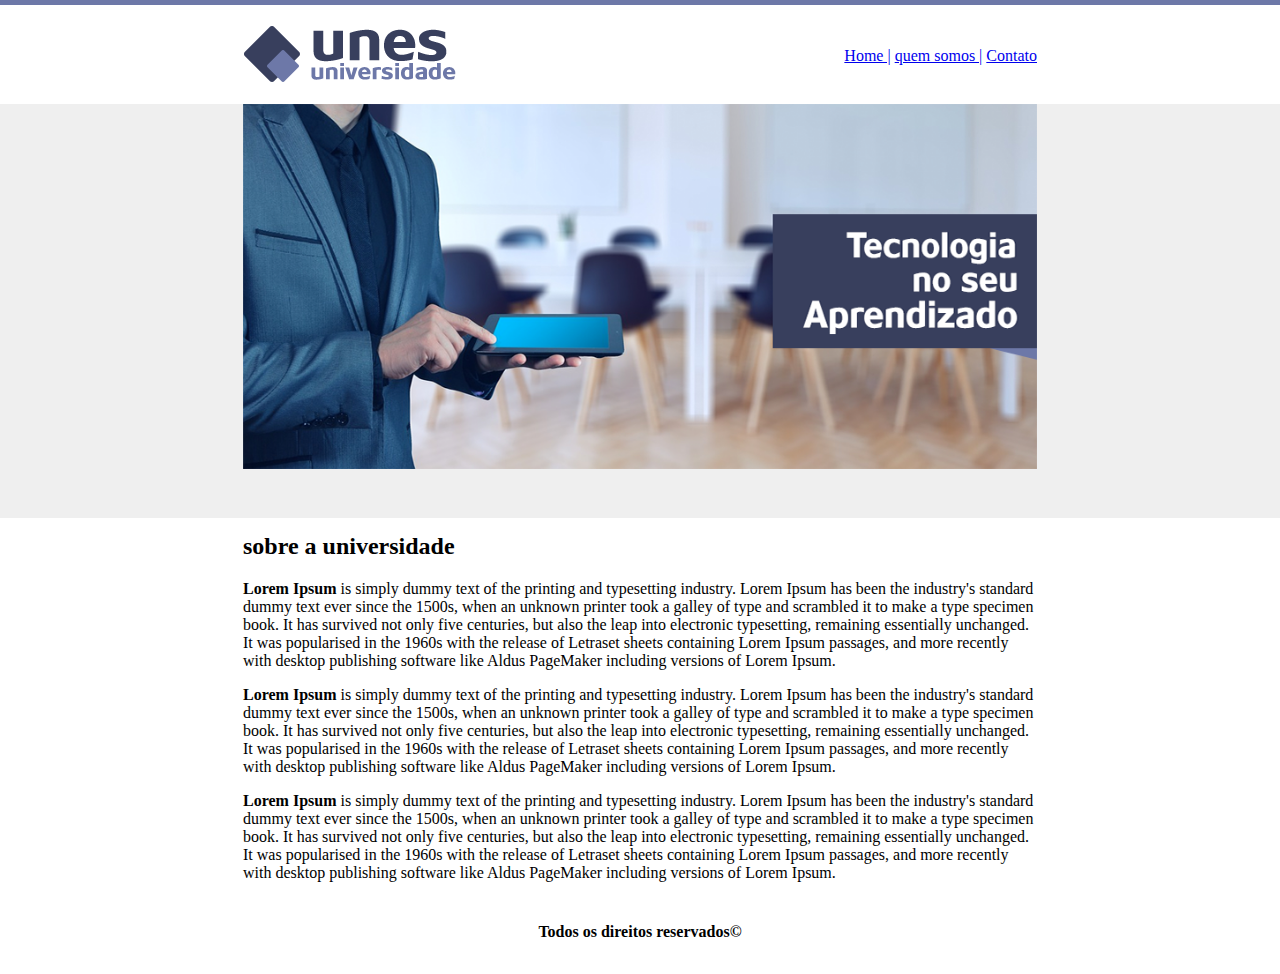
<file: index.html>
<!DOCTYPE html>
<html lang="en">
<head>
    <meta charset="UTF-8">
    <meta http-equiv="X-UA-Compatible" content="IE=edge">
    <meta name="viewport" content="width=device-width, initial-scale=1.0">
    <title>UNES - Página principal</title>
    <link rel="stylesheet" href="style.css" />
</head>
    <body background="imagens/fundo.png">
        <table style="border:0; width:900; align-items:center;">
            
            <tr>
                <td height="89px">
                    <img src="imagens/logo.png">
                </td>
                <td align="right">
                    <a href="index.html">Home |</a>
                    <a href="informacoes.html">quem somos |</a>
                    <a href="contato.html">Contato</a>
                </td>
            </tr>

            <tr>
                <td colspan="2">
                    <img class="img-resp" src="imagens/capa.png" />
                </td>
            </tr>

            <tr>
                <td colspan="2">
                    <br><br>

                    <h2 class="titulo">sobre a universidade</h2>
                    <p><strong>Lorem Ipsum</strong> is simply dummy text of the printing and typesetting industry. Lorem Ipsum has been the industry's standard dummy text ever since the 1500s, when an unknown printer took a galley of type and scrambled it to make a type specimen book. It has survived not only five centuries, but also the leap into electronic typesetting, remaining essentially unchanged. It was popularised in the 1960s with the release of Letraset sheets containing Lorem Ipsum passages, and more recently with desktop publishing software like Aldus PageMaker including versions of Lorem Ipsum.</p>
                    <p><strong>Lorem Ipsum</strong> is simply dummy text of the printing and typesetting industry. Lorem Ipsum has been the industry's standard dummy text ever since the 1500s, when an unknown printer took a galley of type and scrambled it to make a type specimen book. It has survived not only five centuries, but also the leap into electronic typesetting, remaining essentially unchanged. It was popularised in the 1960s with the release of Letraset sheets containing Lorem Ipsum passages, and more recently with desktop publishing software like Aldus PageMaker including versions of Lorem Ipsum.</p>
                    <p><strong>Lorem Ipsum</strong> is simply dummy text of the printing and typesetting industry. Lorem Ipsum has been the industry's standard dummy text ever since the 1500s, when an unknown printer took a galley of type and scrambled it to make a type specimen book. It has survived not only five centuries, but also the leap into electronic typesetting, remaining essentially unchanged. It was popularised in the 1960s with the release of Letraset sheets containing Lorem Ipsum passages, and more recently with desktop publishing software like Aldus PageMaker including versions of Lorem Ipsum.</p>

                </td>
            </tr>

            <tr>
                <td colspan="2" align="center">
                    <h4>Todos os direitos reservados&copy;</h4>

                </td>
            </tr>



        </table>

    </body>
</html>
</file>
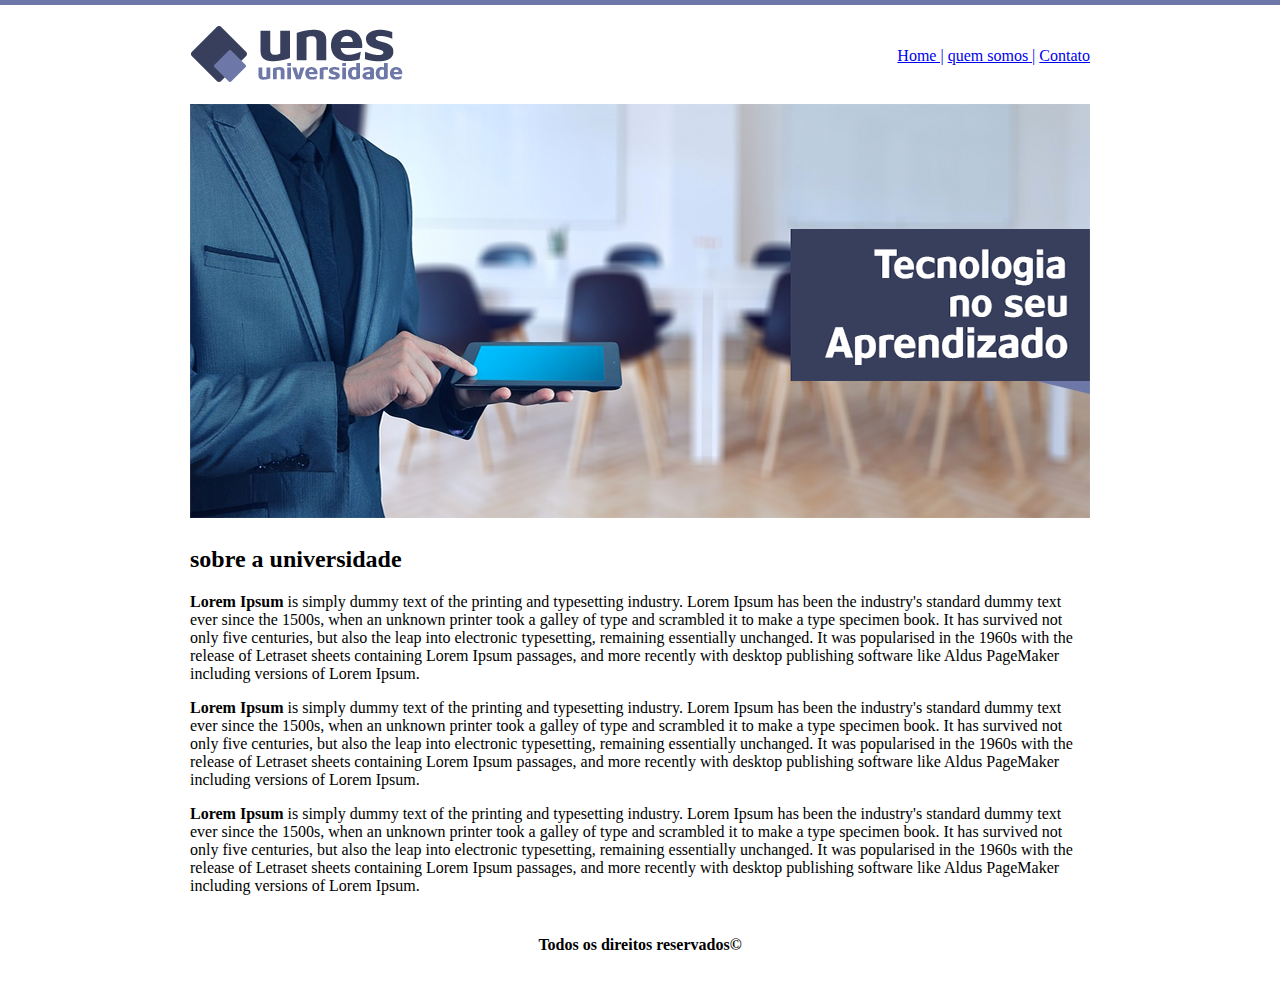
<file: paginas/index.html>
<!DOCTYPE html>
<html lang="en">
<head>
    <meta charset="UTF-8">
    <meta http-equiv="X-UA-Compatible" content="IE=edge">
    <meta name="viewport" content="width=device-width, initial-scale=1.0">
    <title>UNES - Página principal</title>
    <link rel="stylesheet" href="style.css" />
</head>
    <body background="imagens/fundo2.png">
        <table border="0" width="900" align="center">
            
            <tr>
                <td height="89px">
                    <img src="imagens/logo.png">
                </td>
                <td align="right">
                    <a href="index.html">Home |</a>
                    <a href="informacoes.html">quem somos |</a>
                    <a href="contato.html">Contato</a>
                </td>
            </tr>

            <tr>
                <td colspan="2">
                    <img src="imagens/capa.png" />
                </td>
            </tr>

            <tr>
                <td colspan="2">

                    <h2>sobre a universidade</h2>
                    <p><strong>Lorem Ipsum</strong> is simply dummy text of the printing and typesetting industry. Lorem Ipsum has been the industry's standard dummy text ever since the 1500s, when an unknown printer took a galley of type and scrambled it to make a type specimen book. It has survived not only five centuries, but also the leap into electronic typesetting, remaining essentially unchanged. It was popularised in the 1960s with the release of Letraset sheets containing Lorem Ipsum passages, and more recently with desktop publishing software like Aldus PageMaker including versions of Lorem Ipsum.</p>
                    <p><strong>Lorem Ipsum</strong> is simply dummy text of the printing and typesetting industry. Lorem Ipsum has been the industry's standard dummy text ever since the 1500s, when an unknown printer took a galley of type and scrambled it to make a type specimen book. It has survived not only five centuries, but also the leap into electronic typesetting, remaining essentially unchanged. It was popularised in the 1960s with the release of Letraset sheets containing Lorem Ipsum passages, and more recently with desktop publishing software like Aldus PageMaker including versions of Lorem Ipsum.</p>
                    <p><strong>Lorem Ipsum</strong> is simply dummy text of the printing and typesetting industry. Lorem Ipsum has been the industry's standard dummy text ever since the 1500s, when an unknown printer took a galley of type and scrambled it to make a type specimen book. It has survived not only five centuries, but also the leap into electronic typesetting, remaining essentially unchanged. It was popularised in the 1960s with the release of Letraset sheets containing Lorem Ipsum passages, and more recently with desktop publishing software like Aldus PageMaker including versions of Lorem Ipsum.</p>

                </td>
            </tr>

            <tr>
                <td colspan="2" align="center">
                    <h4>Todos os direitos reservados&copy;</h4>

                </td>
            </tr>



        </table>

    </body>
</html>
</file>
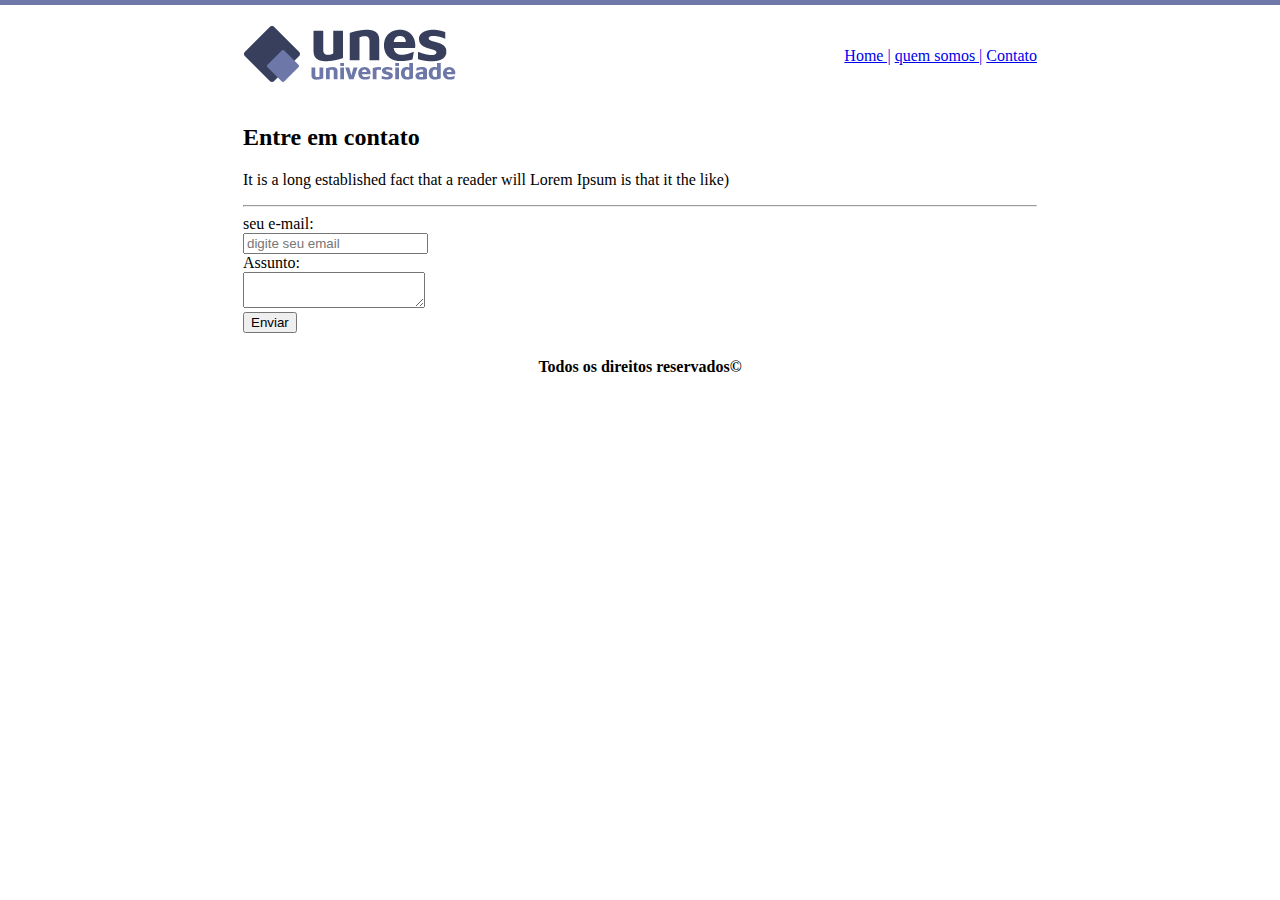
<file: contato.html>
<!DOCTYPE html>
<html lang="en">
<head>
    <meta charset="UTF-8">
    <meta http-equiv="X-UA-Compatible" content="IE=edge">
    <meta name="viewport" content="width=device-width, initial-scale=1.0">
    <title>UNES - contato</title>
    <link rel="stylesheet" href="style.css">
</head>
<body background="imagens/fundo2.png">
    <table border="0" width="900" align="center">
            
        <tr>
            <td height="89px">
                <img src="imagens/logo.png">
            </td>
            <td align="right">
                <a href="index.html">Home |</a>
                <a href="informacoes.html">quem somos |</a>
                <a href="contato.html">Contato</a>
            </td>
        </tr>
        
        <tr>

            <td colspan="2">
                <h2>Entre em contato</h2>
                <p>It is a long established fact that a reader will Lorem Ipsum is that it the like)</p>
                <hr>

                <form>
                    seu e-mail: <br>
                    <input type="email" name="email" placeholder="digite seu email" required /> <br>
                   
                    Assunto: <br>
                    <textarea></textarea><br>

                    <button class="botao" type="submit">Enviar</button>
                    
                </form>
            </td>
        </tr>

        <tr>
            <td colspan="2" align="center">
                <h4>Todos os direitos reservados&copy;</h4>

            </td>
        </tr>

    </table>
    
</body>
</html>
</file>
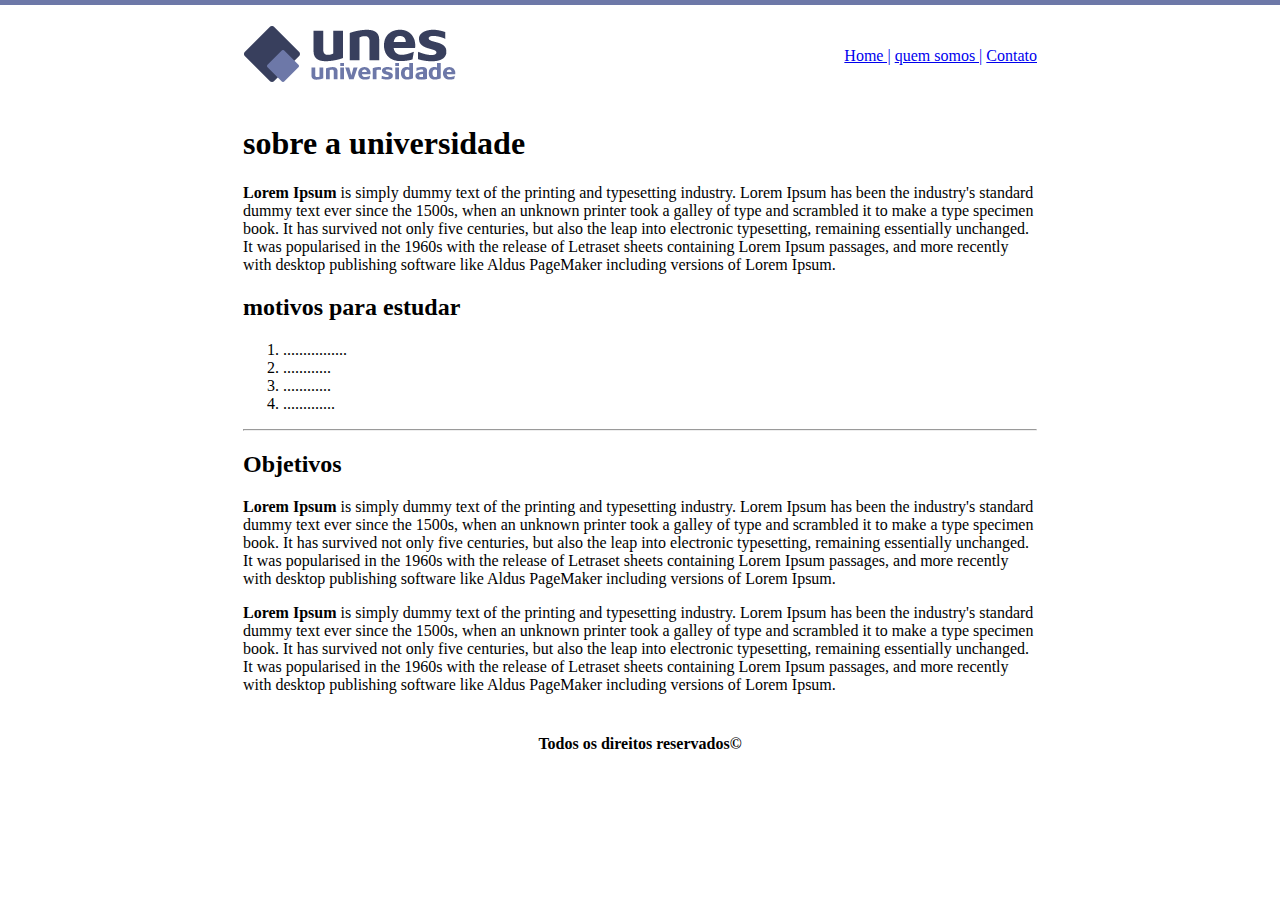
<file: informacoes.html>
<!DOCTYPE html>
<html lang="en">
<head>
    <meta charset="UTF-8">
    <meta http-equiv="X-UA-Compatible" content="IE=edge">
    <meta name="viewport" content="width=device-width, initial-scale=1.0">
    <title>UNES - Quem somos</title>
    <link rel="stylesheet" href="style.css"></a>
</head>
<body background="imagens/fundo2.png">
    <table border="0" width="900" align="center">
            
        <tr>
            <td height="89px">
                <img src="imagens/logo.png">
            </td>
            <td align="right">
                <a href="index.html">Home |</a>
                <a href="informacoes.html">quem somos |</a>
                <a href="contato.html">Contato</a>
            </td>
        </tr>


        <tr>
            <td colspan="2">

                <h1>sobre a universidade</h1>
                <p><strong>Lorem Ipsum</strong> is simply dummy text of the printing and typesetting industry. Lorem Ipsum has been the industry's standard dummy text ever since the 1500s, when an unknown printer took a galley of type and scrambled it to make a type specimen book. It has survived not only five centuries, but also the leap into electronic typesetting, remaining essentially unchanged. It was popularised in the 1960s with the release of Letraset sheets containing Lorem Ipsum passages, and more recently with desktop publishing software like Aldus PageMaker including versions of Lorem Ipsum.</p>
                <h2>motivos para estudar</h2>
                <ol>
                    <li>................</li>
                    <li>............</li>
                    <li>............</li>
                    <li>.............</li>
                </ol>
                <hr>
                <h2>Objetivos</h2>
                <p><strong>Lorem Ipsum</strong> is simply dummy text of the printing and typesetting industry. Lorem Ipsum has been the industry's standard dummy text ever since the 1500s, when an unknown printer took a galley of type and scrambled it to make a type specimen book. It has survived not only five centuries, but also the leap into electronic typesetting, remaining essentially unchanged. It was popularised in the 1960s with the release of Letraset sheets containing Lorem Ipsum passages, and more recently with desktop publishing software like Aldus PageMaker including versions of Lorem Ipsum.</p>
                <p><strong>Lorem Ipsum</strong> is simply dummy text of the printing and typesetting industry. Lorem Ipsum has been the industry's standard dummy text ever since the 1500s, when an unknown printer took a galley of type and scrambled it to make a type specimen book. It has survived not only five centuries, but also the leap into electronic typesetting, remaining essentially unchanged. It was popularised in the 1960s with the release of Letraset sheets containing Lorem Ipsum passages, and more recently with desktop publishing software like Aldus PageMaker including versions of Lorem Ipsum.</p>

            </td>
        </tr>

        <tr>
            <td colspan="2" align="center">
                <h4>Todos os direitos reservados&copy;</h4>

            </td>
        </tr>



    </table>
    
</body>
</html>
</file>
<file: style.css>
.botao{
    animation: notification 2s infinite;
}
@keyframes notification {
    5%  { transform: rotate(10deg); }
    10% { transform: rotate(-10deg); }
    15% { transform: rotate(10deg); }
    20% { transform: rotate(0deg); }
}
table{
    min-width: 320px;
    max-width: 800px;
    margin: auto;
}
.img-resp{
    width: 100%;
    padding-right: 10px;
}
</file>
<file: paginas/style.css>
.botao{
    animation: notification 2s infinite;
}
@keyframes notification {
    5%  { transform: rotate(10deg); }
    10% { transform: rotate(-10deg); }
    15% { transform: rotate(10deg); }
    20% { transform: rotate(0deg); }
}
</file>
